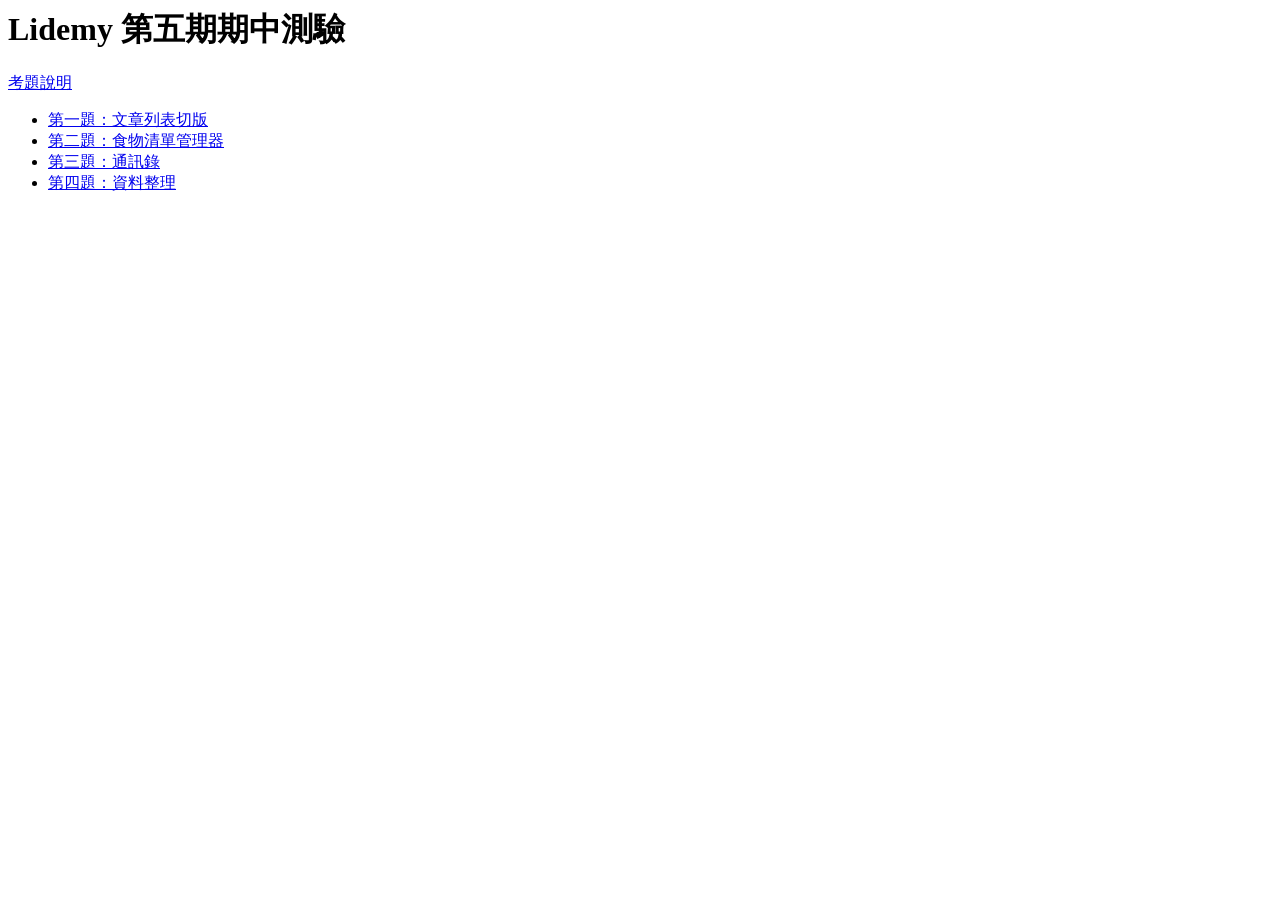
<file: index.html>
<html>

<head>
  <meta charset="UTF-8" />
</head>

<body>
  <h1>Lidemy 第五期期中測驗</h1>
  <a href="https://hackmd.io/@lidemy-ta-5th/SyIlvEii_" target="_blank">考題說明</a>
  <ul>
    <li><a href="p1/p1.html">第一題：文章列表切版</a></li>
    <li><a href="p2/p2.html">第二題：食物清單管理器</a></li>
    <li><a href="p3/p3.html">第三題：通訊錄</a></li>
    <li><a href="p4/p4.html">第四題：資料整理</a></li>
  </ul>
</body>

</html>
</file>
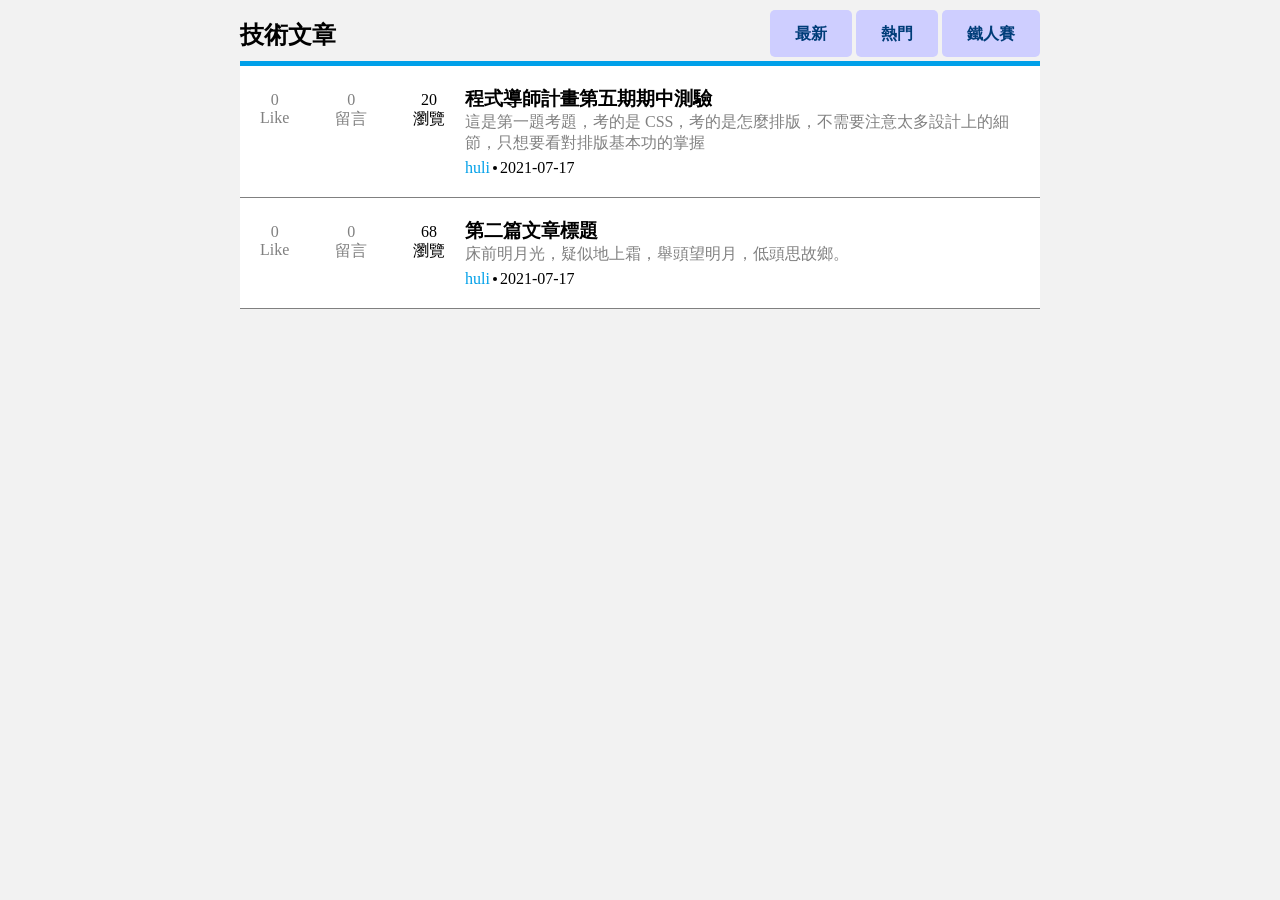
<file: p1/p1.html>
<html>

<head>
  <meta charset="UTF-8" />
  <title>第一題：文章列表切版</title>
  <link rel="stylesheet" type="text/css" href="p1.css" />
</head>

<body>
  <div class="container">
    <div class="nav">
      <div class="title">技術文章</div>
      <ul>
        <li>最新</li>
        <li>熱門</li>
        <li>鐵人賽</li>
      </ul>
    </div>
    <div class="articles">
      <div class="article">
        <div class="article__info">
          <div class="like">
            <div>0</div>
            <div>Like</div>
          </div>
          <div class="comment">
            <div>0</div>
            <div>留言</div>
          </div>
          <div class="view">
            <div>20</div>
            <div>瀏覽</div>
          </div>
        </div>
        <div class="article__body">
          <div class="article__title">程式導師計畫第五期期中測驗</div>
          <div class="article__content">這是第一題考題，考的是 CSS，考的是怎麼排版，不需要注意太多設計上的細節，只想要看對排版基本功的掌握
          </div>
          <div class="author">
            <div class="author__name">huli</div>
            <div class="author__time">2021-07-17</div>
          </div>
        </div>
      </div>
      <div class="article">
        <div class="article__info">
          <div class="like">
            <div>0</div>
            <div>Like</div>
          </div>
          <div class="comment">
            <div>0</div>
            <div>留言</div>
          </div>
          <div class="view">
            <div>68</div>
            <div>瀏覽</div>
          </div>
        </div>
        <div class="article__body">
          <div class="article__title">第二篇文章標題</div>
          <div class="article__content">床前明月光，疑似地上霜，舉頭望明月，低頭思故鄉。
          </div>
          <div class="author">
            <div class="author__name">huli</div>
            <div class="author__time">2021-07-17</div>
          </div>
        </div>
      </div>
    </div>
  </div>
</body>

</html>
</file>
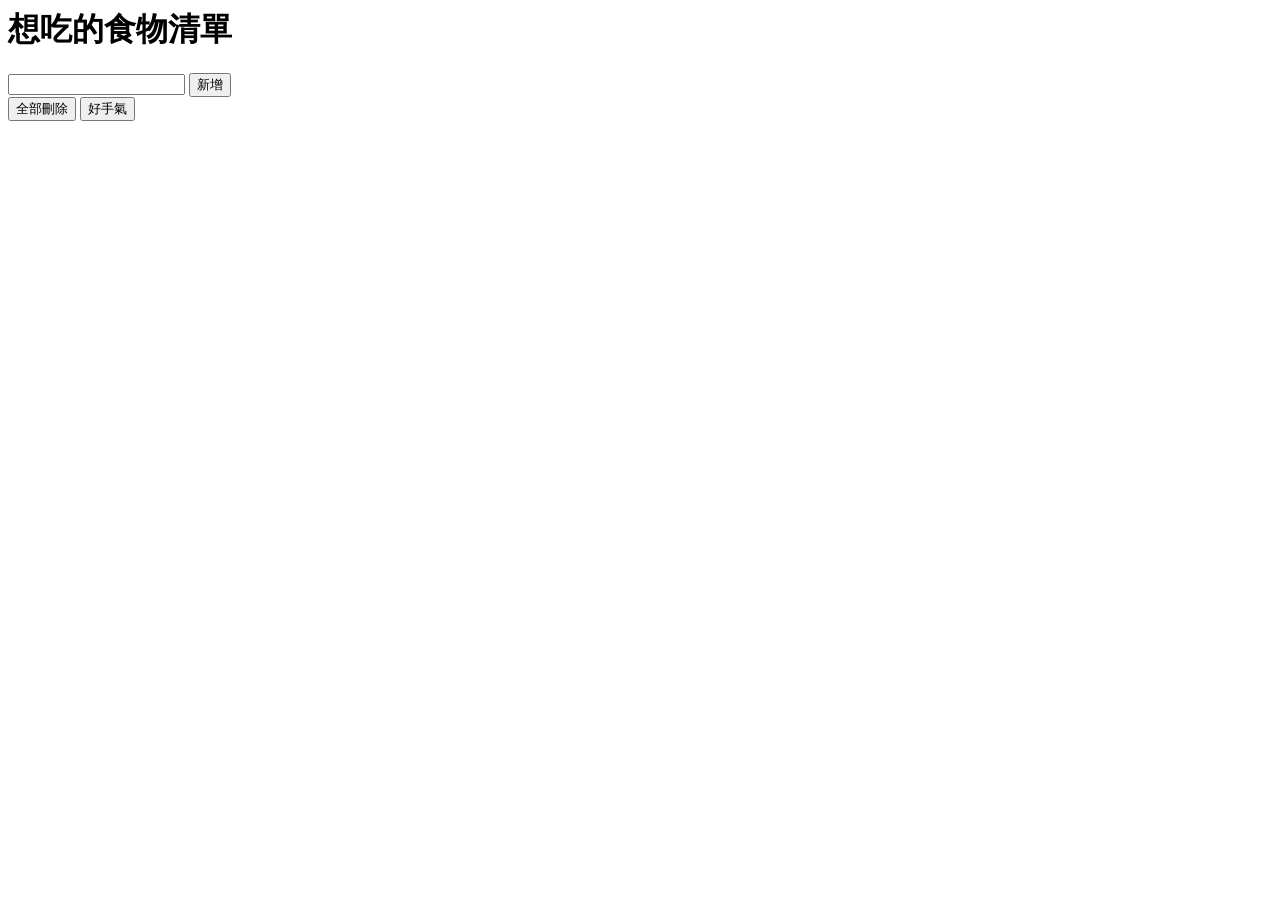
<file: p2/p2.html>
<html>

<head>
  <meta charset="UTF-8" />
  <title>第二題：食物清單管理器</title>
</head>

<body>
  <h1>想吃的食物清單</h1>
  <input /> <button class="add">新增</button>
  <div>
    <button class="delete-all">全部刪除</button>
    <button class="goodluck">好手氣</button>
  </div>
  <ol>
  </ol>
  <script src="p2.js"></script>
</body>

</html>
</file>
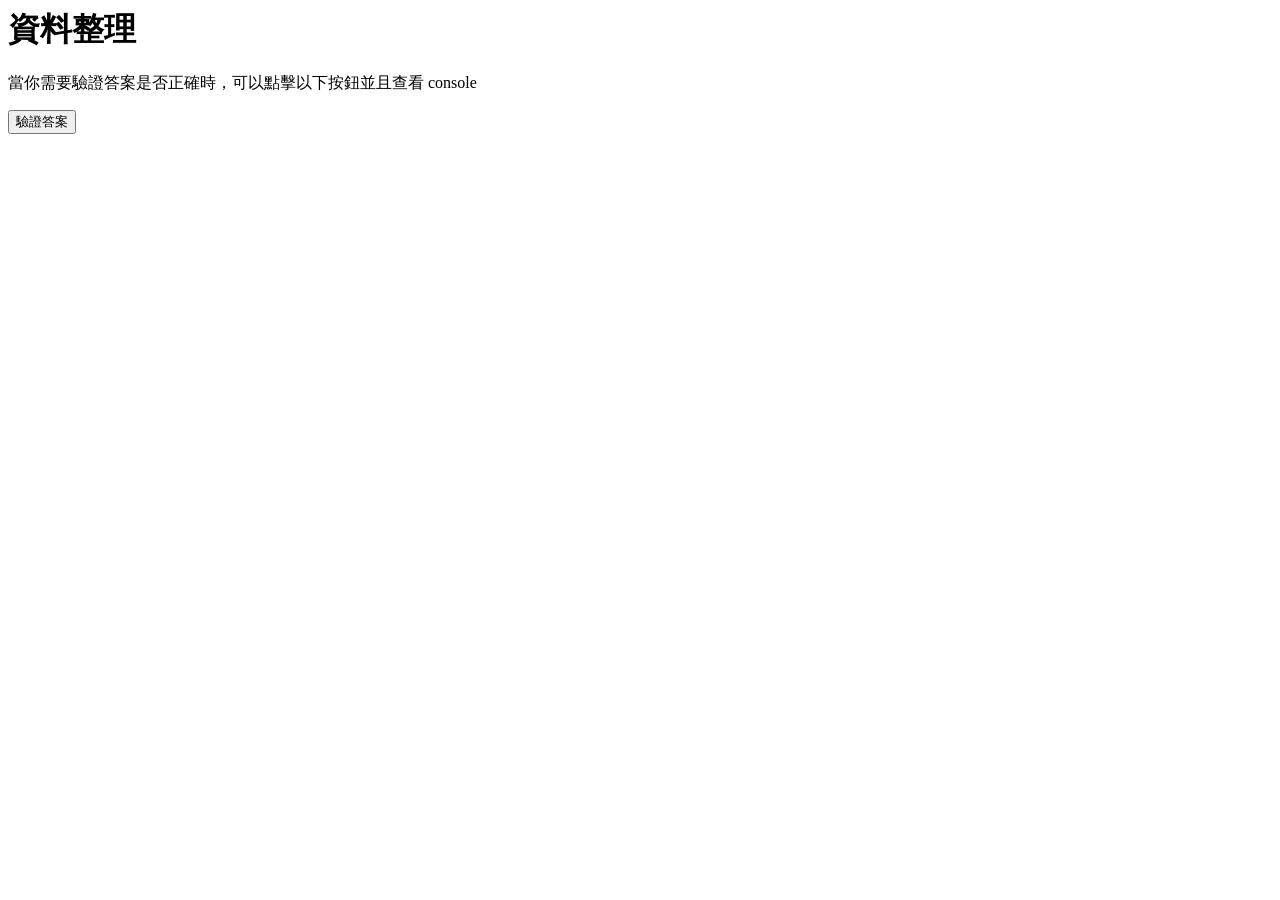
<file: p4/p4.html>
<html>

<head>
  <meta charset="UTF-8" />
  <title>第四題：資料整理</title>
</head>
<!-- 你不會動到這個檔案，你只需要改 p4.js 即可，想看 console 可以點右邊畫面左下角的 console -->

<body>
  <h1>資料整理</h1>
  <p>當你需要驗證答案是否正確時，可以點擊以下按鈕並且查看 console</p>
  <button onclick="test()">驗證答案</button>
  <script src="tests.js"></script>
  <script src="p4.js"></script>
</body>

</html>
</file>
<file: p1/p1.css>
body {
  background: #f2f2f2;
}

.container {
  max-width: 800px;
  padding: 0 20px;
  margin: 0 auto;
}
.nav {
  display: flex;
  justify-content: space-between;
  align-items: center;
}

.title {
  font-weight: bold;
  font-size: 1.5rem;
}

ul li {
  display: inline;
  padding: 15px 25px;
  background: #ceceff;
  color: #003d79;
  font-weight: bold;
  border-radius: 5px;
  cursor: pointer;
}
.articles {
  border-top: 5px solid #00a0e9;
  background: white;
}
.article {
  display: flex;
  align-items: baseline;
  padding: 20px 0 20px 0;
  border-bottom: 1px solid grey;
}
.article__info {
  display: flex;
  flex: 1;
  justify-content: space-between;
  padding: 0 10px 0 20px;
}
.article__info > div {
  text-align: center;
  color: grey;
}
.article__info > .view {
  color: black;
}
.article__body {
  padding: 0 20px 0 10px;
  flex: 3;
}
.article__title {
  cursor: pointer;
  font-size: 1.2rem;
  font-weight: bold;
}
.article__content {
  color: grey;
}
.author {
  position: relative;
  margin-top: 5px;
}
.author__name {
  display: inline;
  color: #00a0e9;
}
.author__name::after {
  position: absolute;
  content: '';
  display: inline-block;
  background: black;
  width: 4px;
  height: 4px;
  border-radius: 50%;
  top: 50%;
  transform: translate(0, -50%);
  margin: 0 3px;
}
.author__time {
  display: inline;
  color: black;
  margin-left: 6px;
}
</file>
